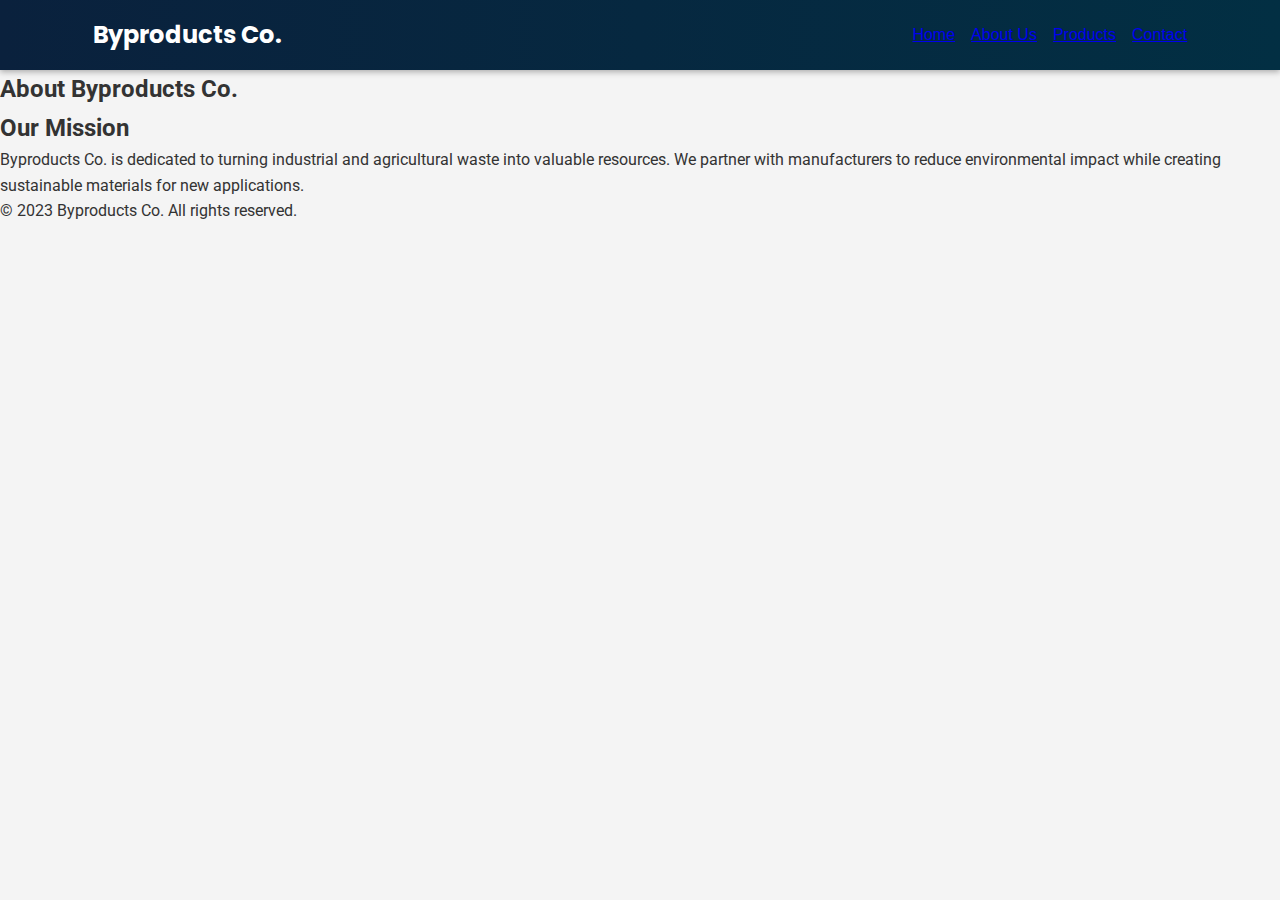
<file: about.html>
<!DOCTYPE html>
<html lang="en">
<head>
    <meta charset="UTF-8">
    <meta name="viewport" content="width=device-width, initial-scale=1.0">
    <title>About Us - Byproducts Co.</title>

    <link href="https://fonts.googleapis.com/css2?family=Poppins:wght@400;600;700&family=Roboto:wght@300;400;500;700&display=swap" rel="stylesheet">

    <link href="https://fonts.googleapis.com/css2?family=Roboto:wght@300;400;500;700&display=swap" rel="stylesheet">

    <link rel="stylesheet" href="style.css">
</head>
<body>
    <header>
        <nav class="container">
            <h1>Byproducts Co.</h1>
            <ul class="nav-links">
                <li><a href="index.html">Home</a></li>
                <li><a class="active" href="about.html">About Us</a></li>
                <li><a href="products.html">Products</a></li>
                <li><a href="contact.html">Contact</a></li>
            </ul>
        </nav>
    </header>
    <main>
        <section class="hero small-hero fade-in">
            <div class="hero-content">
                <h2>About Byproducts Co.</h2>
            </div>
        </section>
        <section class="content-section fade-in">
            <h2>Our Mission</h2>
            <p>Byproducts Co. is dedicated to turning industrial and agricultural waste into valuable resources. We partner with manufacturers to reduce environmental impact while creating sustainable materials for new applications.</p>
        </section>
    </main>
    <footer>
        <p>&copy; 2023 Byproducts Co. All rights reserved.</p>
    </footer>
    <script src="script.js"></script>
</body>
</html>
</file>
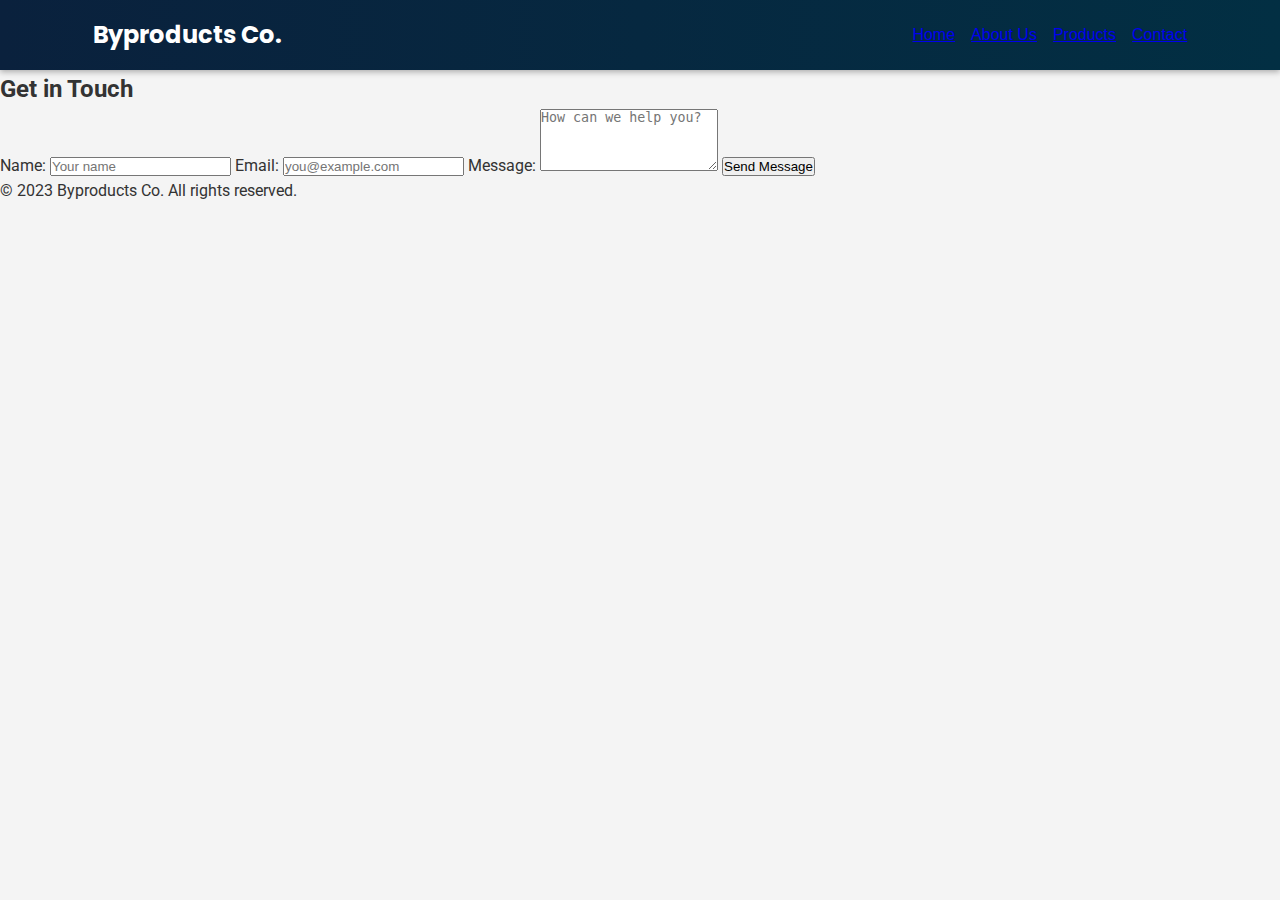
<file: contact.html>
<!DOCTYPE html>
<html lang="en">
<head>
    <meta charset="UTF-8">
    <meta name="viewport" content="width=device-width, initial-scale=1.0">
    <title>Contact - Byproducts Co.</title>

    <link href="https://fonts.googleapis.com/css2?family=Poppins:wght@400;600;700&family=Roboto:wght@300;400;500;700&display=swap" rel="stylesheet">

    <link href="https://fonts.googleapis.com/css2?family=Roboto:wght@300;400;500;700&display=swap" rel="stylesheet">

    <link rel="stylesheet" href="style.css">
</head>
<body>
    <header>
        <nav class="container">
            <h1>Byproducts Co.</h1>
            <ul class="nav-links">
                <li><a href="index.html">Home</a></li>
                <li><a href="about.html">About Us</a></li>
                <li><a href="products.html">Products</a></li>
                <li><a class="active" href="contact.html">Contact</a></li>
            </ul>
        </nav>
    </header>
    <main>
        <section class="hero small-hero fade-in">
            <div class="hero-content">
                <h2>Get in Touch</h2>
            </div>
        </section>
        <section class="content-section fade-in">
            <form class="contact-form">
                <label for="name">Name:</label>
                <input type="text" id="name" name="name" placeholder="Your name" required>

                <label for="email">Email:</label>
                <input type="email" id="email" name="email" placeholder="you@example.com" required>

                <label for="message">Message:</label>
                <textarea id="message" name="message" rows="4" placeholder="How can we help you?" required></textarea>

                <button type="submit" class="btn">Send Message</button>
            </form>
        </section>
    </main>
    <footer>
        <p>&copy; 2023 Byproducts Co. All rights reserved.</p>
    </footer>
    <script src="script.js"></script>
</body>
</html>
</file>
<file: style.css>
:root {
    --primary-color: #004466;
    --accent-color: #ffd166;
    --bg-light: #fafafa;
    --text-color: #333;
    --transition-fast: 0.3s ease;
    --font-heading: 'Poppins', 'Roboto', Arial, Helvetica, sans-serif;
}




:root {
    --primary-color: #0a213d;
    --accent-color: #ffb703;
    --bg-light: #f4f4f4;

    --text-color: #333;
    --transition-fast: 0.3s ease;
}



* {
    box-sizing: border-box;
    margin: 0;
    padding: 0;
}

body {

    font-family: var(--font-heading);

    font-family: 'Roboto', Arial, Helvetica, sans-serif;
    line-height: 1.6;
    background-color: var(--bg-light);
    color: var(--text-color);
}

header {

    background: linear-gradient(90deg, var(--primary-color), #022f43);
    color: white;
    padding: 1rem 2rem;
    position: sticky;
    top: 0;
    z-index: 10;
    box-shadow: 0 2px 6px rgba(0,0,0,0.3);

    background-color: var(--primary-color);

    font-family: Arial, Helvetica, sans-serif;
    line-height: 1.6;
    background-color: #f4f4f4;
    color: #333;
}

header {
    background-color: #0a213d;

    color: white;
    padding: 1rem 2rem;


}

nav {
    display: flex;
    justify-content: space-between;
    align-items: center;
}

nav h1 {
    font-size: 1.5rem;
    font-weight: 700;
    font-family: var(--font-heading);
}

.container {
    width: 90%;
    margin: 0 auto;
    max-width: 1100px;
}

.nav-links {
    list-style: none;
    display: flex;
    gap: 1rem;

.nav-links {
    list-style: none;
    display: flex;
}

.nav-links li {
    margin-left: 1.2rem;


    margin-left: 1rem;


}

.nav-links a {
    color: white;
    text-decoration: none;
    font-weight: 600;
    font-size: 1.1rem;
    letter-spacing: 0.5px;
    padding: 0.25rem 0.5rem;


    font-weight: 500;

    transition: color var(--transition-fast);
}

.nav-links a:hover {
    color: var(--accent-color);
}

.nav-links a.active {
    color: var(--accent-color);
}

.hero {
    position: relative;
    background: url('https://images.unsplash.com/photo-1503389152951-9c6e9163e311?auto=format&fit=crop&w=1950&q=80') center/cover no-repeat;


.hero {
    position: relative;
    background: url('https://images.unsplash.com/photo-1548092383-f5416bfb833d?auto=format&fit=crop&w=1950&q=80') center/cover no-repeat;


    color: white;
    padding: 6rem 2rem;
    text-align: center;
}

.small-hero {
    padding: 4rem 2rem;
}


.hero::after {
    content: '';
    position: absolute;
    top: 0;
    left: 0;
    right: 0;
    bottom: 0;
    background: rgba(0, 0, 0, 0.4);
}

.hero-content {
    position: relative;
    z-index: 1;
    max-width: 700px;
    margin: 0 auto;
    font-family: var(--font-heading);


    max-width: 700px;
    margin: 0 auto;

}

.hero-btn {
    margin-top: 1rem;
}



    font-weight: bold;
}

.hero {
    background: url('https://images.unsplash.com/photo-1548092383-f5416bfb833d?auto=format&fit=crop&w=1950&q=80') center/cover no-repeat;
    color: white;
    padding: 5rem 2rem;
    text-align: center;
}


.content-section {
    padding: 2rem;
    background-color: white;
    margin: 1rem auto;
    max-width: 900px;
    box-shadow: 0 2px 5px rgba(0,0,0,0.1);
    border-radius: 8px;

    border-radius: 8px;

}

.product-list {
    display: flex;
    flex-wrap: wrap;
    gap: 1rem;
}

.product {
    flex: 1 1 30%;
    background-color: #f9f9f9;
    padding: 1rem;
    border: 1px solid #ddd;

    border-radius: 6px;
    text-align: center;
    transition: transform var(--transition-fast), box-shadow var(--transition-fast);
}

.product img {
    width: 100%;
    height: 160px;
    object-fit: cover;
    border-radius: 4px;
    margin-bottom: 0.5rem;
}

.product:hover {
    transform: translateY(-4px);
    box-shadow: 0 4px 10px rgba(0,0,0,0.15);

.contact-form {
    display: grid;
    grid-template-columns: 1fr;
    gap: 0.5rem;
}

.contact-form input,
.contact-form textarea {
    padding: 0.5rem;
    border: 1px solid #ccc;
    border-radius: 4px;

    font-size: 1rem;
}

.btn {
    background-color: var(--primary-color);
    color: white;
    padding: 0.5rem 1.2rem;
    border: none;
    cursor: pointer;
    border-radius: 4px;
    display: inline-block;
    transition: background-color var(--transition-fast), transform var(--transition-fast), box-shadow var(--transition-fast);
}

.btn:hover {
    background-color: var(--accent-color);
    transform: translateY(-2px);
    box-shadow: 0 4px 8px rgba(0,0,0,0.2);


}

.contact-form button {
    background-color: #0a213d;
    color: white;
    padding: 0.5rem 1rem;
    border: none;
    cursor: pointer;
    border-radius: 4px;

}

footer {
    background-color: #333;
    color: white;
    text-align: center;
    padding: 1rem;
    margin-top: 2rem;
}


/* fade-in animation used for scroll effects */
.fade-in {
    opacity: 0;
    transform: translateY(20px);
    transition: opacity 0.6s ease-out, transform 0.6s ease-out;
}

.fade-in.show {
    opacity: 1;
    transform: translateY(0);
}

@media (max-width: 600px) {
    .nav-links {
        flex-wrap: wrap;
        justify-content: center;
    }
    nav h1 {
        margin-bottom: 0.5rem;
    }
}
</file>
